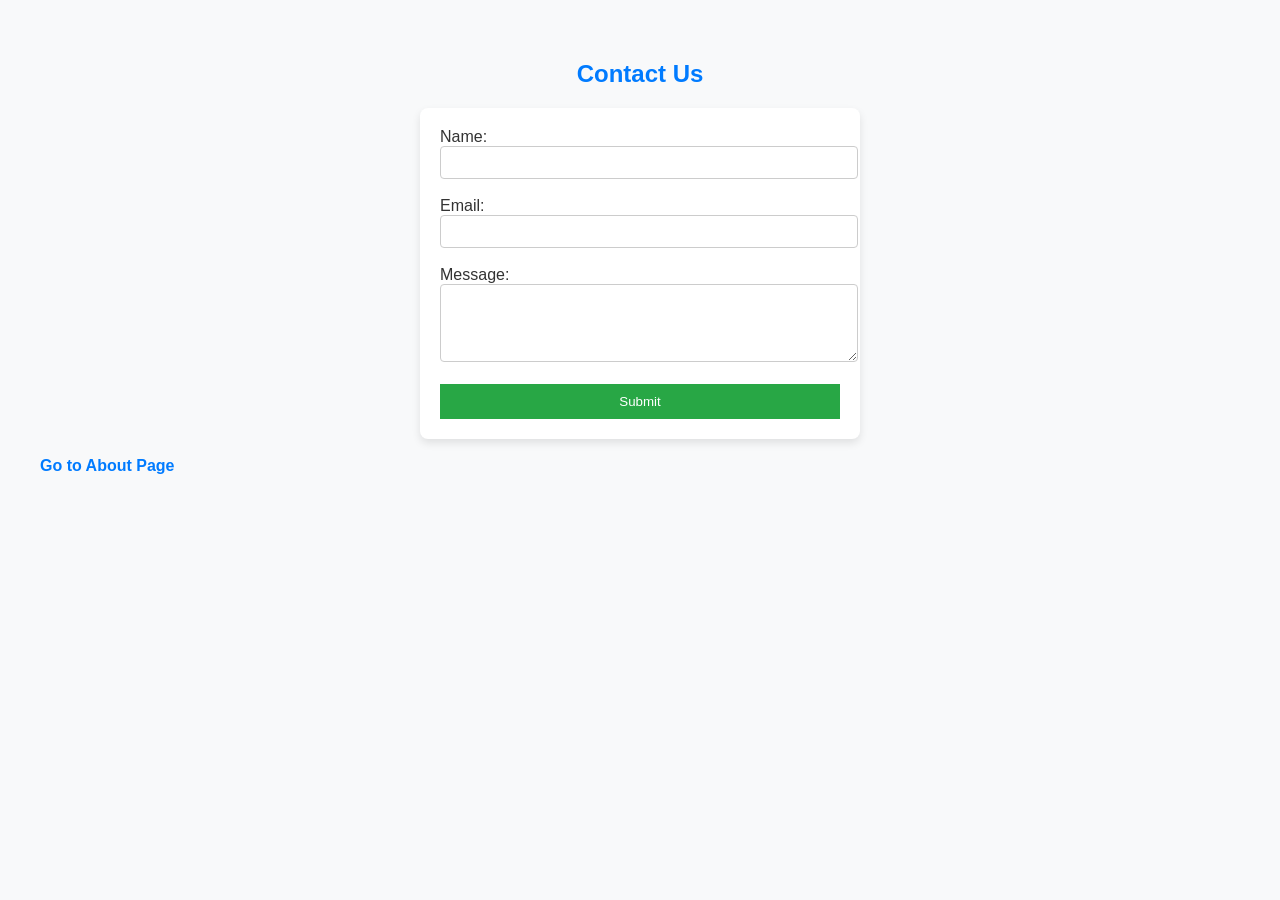
<file: index.html>
<!DOCTYPE html>
<html lang="en">
<head>
    <meta charset="UTF-8">
    <meta name="viewport" content="width=device-width, initial-scale=1.0">
    <title>Contact Form</title>
    <link rel="stylesheet" href="styles.css"> <!-- Link to external CSS -->
</head>
<body>

    <h2 class="heading">Contact Us</h2>

    <form action="submit.html" method="POST" class="contact-form">
        <label for="name">Name:</label>
        <input type="text" id="name" name="name" class="input-field" required><br><br>

        <label for="email">Email:</label>
        <input type="email" id="email" name="email" class="input-field" required><br><br>

        <label for="message">Message:</label><br>
        <textarea id="message" name="message" rows="4" class="input-field" required></textarea><br><br>

        <button type="submit" id="submit-btn">Submit</button>
    </form>

    <br>
    <a href="about.html" class="nav-link">Go to About Page</a>

</body>
</html>
</file>
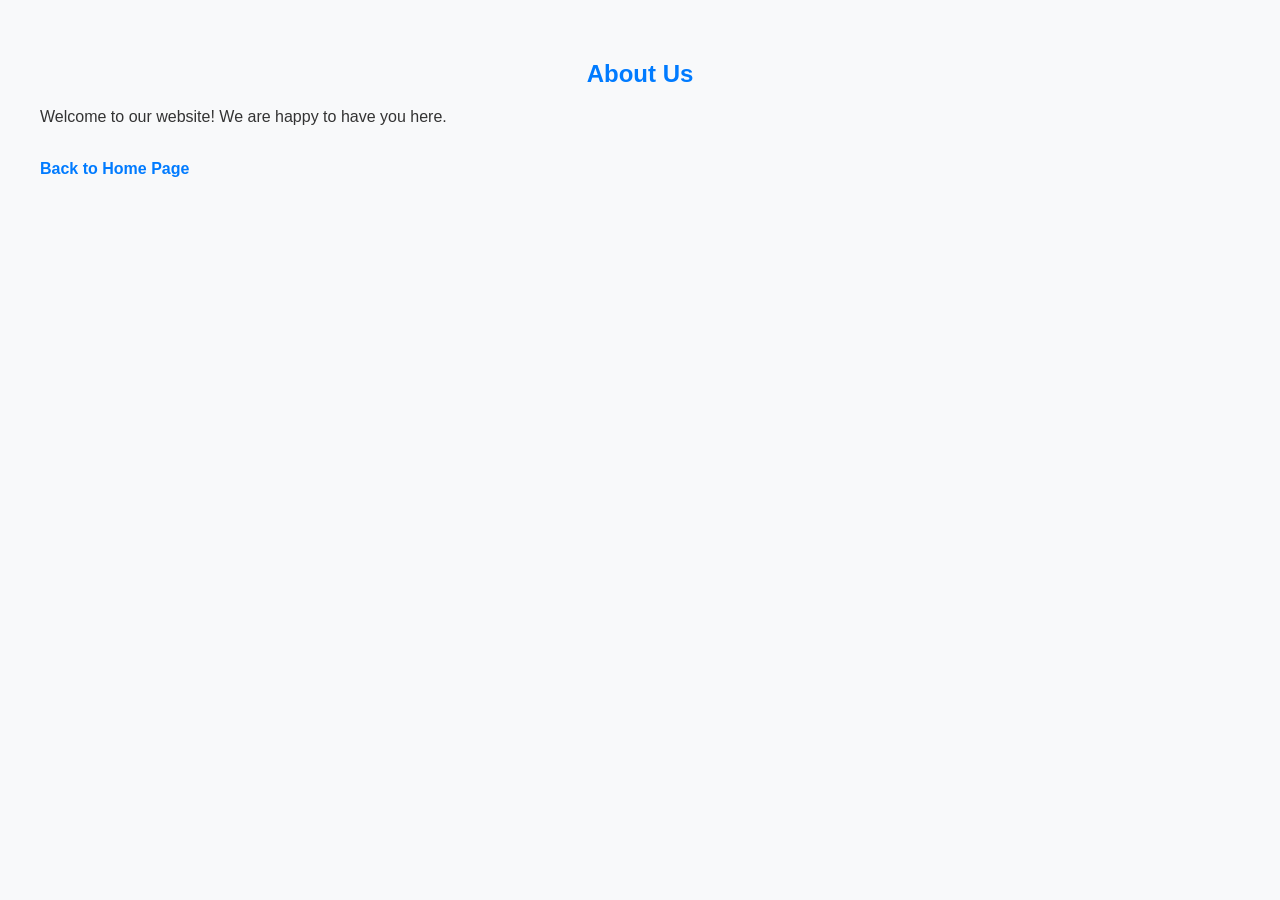
<file: about.html>
<!DOCTYPE html>
<html lang="en">
<head>
    <meta charset="UTF-8">
    <meta name="viewport" content="width=device-width, initial-scale=1.0">
    <title>About Us</title>
    <link rel="stylesheet" href="styles.css">
</head>
<body>

    <h2 class="heading">About Us</h2>
    <p class="paragraph">Welcome to our website! We are happy to have you here.</p>

    <br>
    <a href="index.html" class="nav-link">Back to Home Page</a>

</body>
</html>
</file>
<file: styles.css>
/* Element Selector */
body {
    font-family: Arial, sans-serif;
    background-color: #f8f9fa;
    color: #333;
    margin: 20px;
    padding: 20px;
}

/* Class Selectors */
.heading {
    text-align: center;
    color: #007bff;
}

.contact-form {
    max-width: 400px;
    margin: 0 auto;
    padding: 20px;
    background-color: white;
    border-radius: 8px;
    box-shadow: 0 4px 8px rgba(0, 0, 0, 0.1);
}

/* ID Selector */
#submit-btn {
    background-color: #28a745;
    color: white;
    padding: 10px;
    border: none;
    cursor: pointer;
    width: 100%;
}

#submit-btn:hover {
    background-color: #218838;
}

/* Styling Input Fields */
.input-field {
    width: 100%;
    padding: 8px;
    border: 1px solid #ccc;
    border-radius: 4px;
}

/* Navigation Link */
.nav-link {
    text-decoration: none;
    color: #007bff;
    font-weight: bold;
}

.nav-link:hover {
    color: #0056b3;
}
</file>
